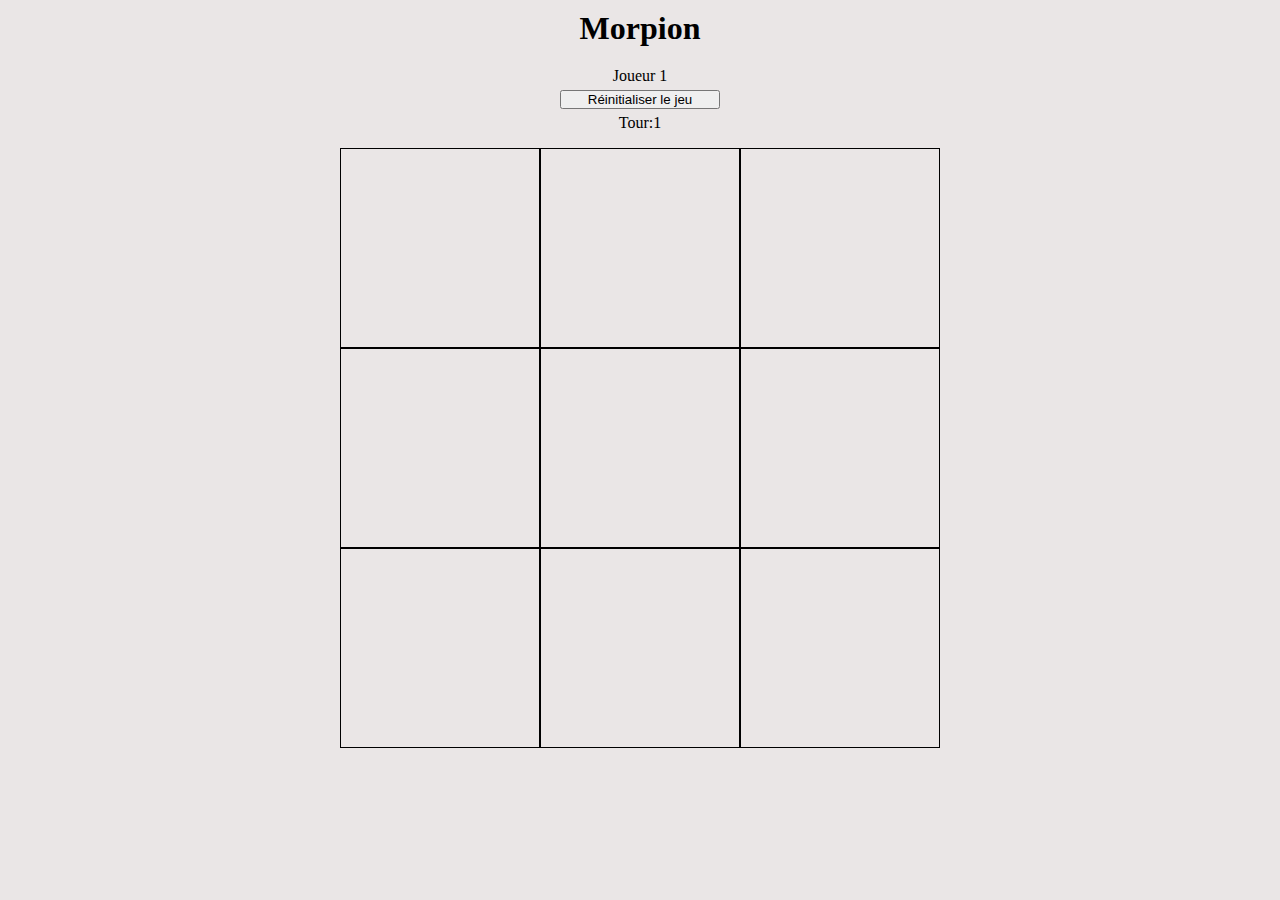
<file: Morpion/index.html>
<!DOCTYPE html>
<html lang="en">
<head>
    <meta charset="UTF-8">
    <meta name="viewport" content="width=device-width, initial-scale=1.0">
    <link rel="stylesheet" href="style.css">
    <title>Morpion</title>
</head>
<body>
    <h1>Morpion</h1>
    <p id="play"></p>
    <button onclick="cancel()">Réinitialiser le jeu</button>
    <div class="text">
        <p>Tour: </p>
        <p id="numberTour">1</p>
    </div>
    
    <h2 id ="message"></h2>
    <section class="plateau">
        <div class="case" id="one" onclick="cases('one')"></div>
        <div class="case" id="two" onclick="cases('two')"></div>
        <div class="case" id="three" onclick="cases('three')"></div>
        <div class="case" id="four" onclick="cases('four')"></div>
        <div class="case" id="five" onclick="cases('five')"></div>
        <div class="case" id="six" onclick="cases('six')"></div>
        <div class="case" id="seven" onclick="cases('seven')"></div>
        <div class="case" id="height" onclick="cases('height')"></div>
        <div class="case" id="nine" onclick="cases('nine')"></div>
    </section>

    <script src="index.js"></script>
</body>
</html>
</file>
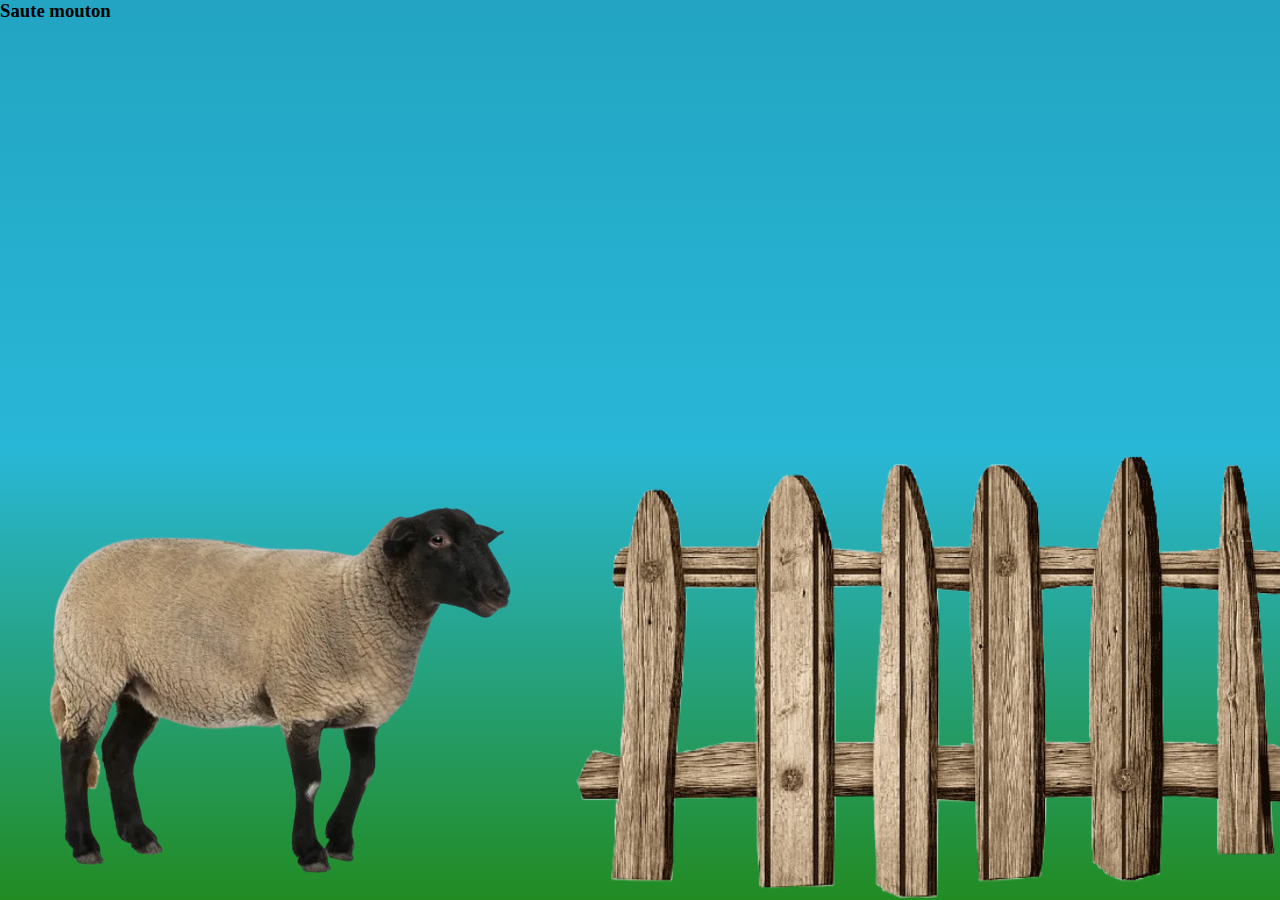
<file: Saute_mouton/index.html>
<!DOCTYPE html>
<html lang="en">
<head>
    <meta charset="UTF-8">
    <meta name="viewport" content="width=device-width, initial-scale=1.0">
    <link rel="stylesheet" href="styles.css">
    <title>Saute mouton</title>
</head>
<body>
    <section class="haut">
        <h3>Saute mouton</h3>
    </section>
    <section class="bas">
        <div class="mouton">
            <img src="mouton-removebg-preview.png" alt="mouton">
        </div>
        <img src="cloture-removebg-preview.png" alt="barriere">
    </section>

</body>
</html>
</file>
<file: Morpion/style.css>
* {
    margin: 0;
    padding: 0;
    box-sizing: border-box;
}

body{
    background-color: rgb(234, 230, 230);
    h1{
        margin: 10px 0 20px 0;
    }
    h1, p, h2{
      text-align: center;  
    }
    button{
        display: block;
        margin: 5px auto;
        width: 10rem;
    }
    .text{
        display: flex;
        flex-direction: row;
        justify-content: center;
    }
    .plateau{
        margin: 1rem auto 3rem auto;
        height: 600px;
        width: 600px;
        display: flex;
        flex-direction: row;
        flex-wrap: wrap;
        .case {
            border: 1px black solid;
            height: 200px;
            width: 200px;
            font-size: xx-large;
            text-align: center;
            align-content: center;
        }
    }
}
</file>
<file: Saute_mouton/styles.css>
*{
    margin: 0;
    padding: 0;
    box-sizing: border-box;
}
body {
    /* pour faire un dégradé sur toute la page */
    background: linear-gradient(#22a4c2, #29b7d7, forestgreen);
}
.haut {
    height: 50dvh;
    width: 150svh;
}
.bas {
    height: 50dvh;
    width: 150svh;
    display: flex;
    flex-direction: row ;
}
.mouton {
    position: relative;
    animation: mouton 1s linear ;
    animation-iteration-count: 1;
    animation-fill-mode: both;
}
@keyframes mouton {
    0%{
        transform: translate(0px,0px);
        }
    25%{
        transform: translate(150px,-400px);
        content: url("mouton_qui_saute-removebg-preview.png");
    }

    50%{
        transform: translate(550px,-550px);
        content: url("mouton_qui_saute-removebg-preview.png");
    }

    75%{
        transform: translate(1100px,-500px);
        content: url("mouton_qui_saute-removebg-preview.png");
    }
    95%{
        transform: translate(1300px,-200px);
        content: url("mouton_qui_saute-removebg-preview.png");
    }
    100%{
        transform: translate(1350px,0px);
        
    }

  }
</file>
